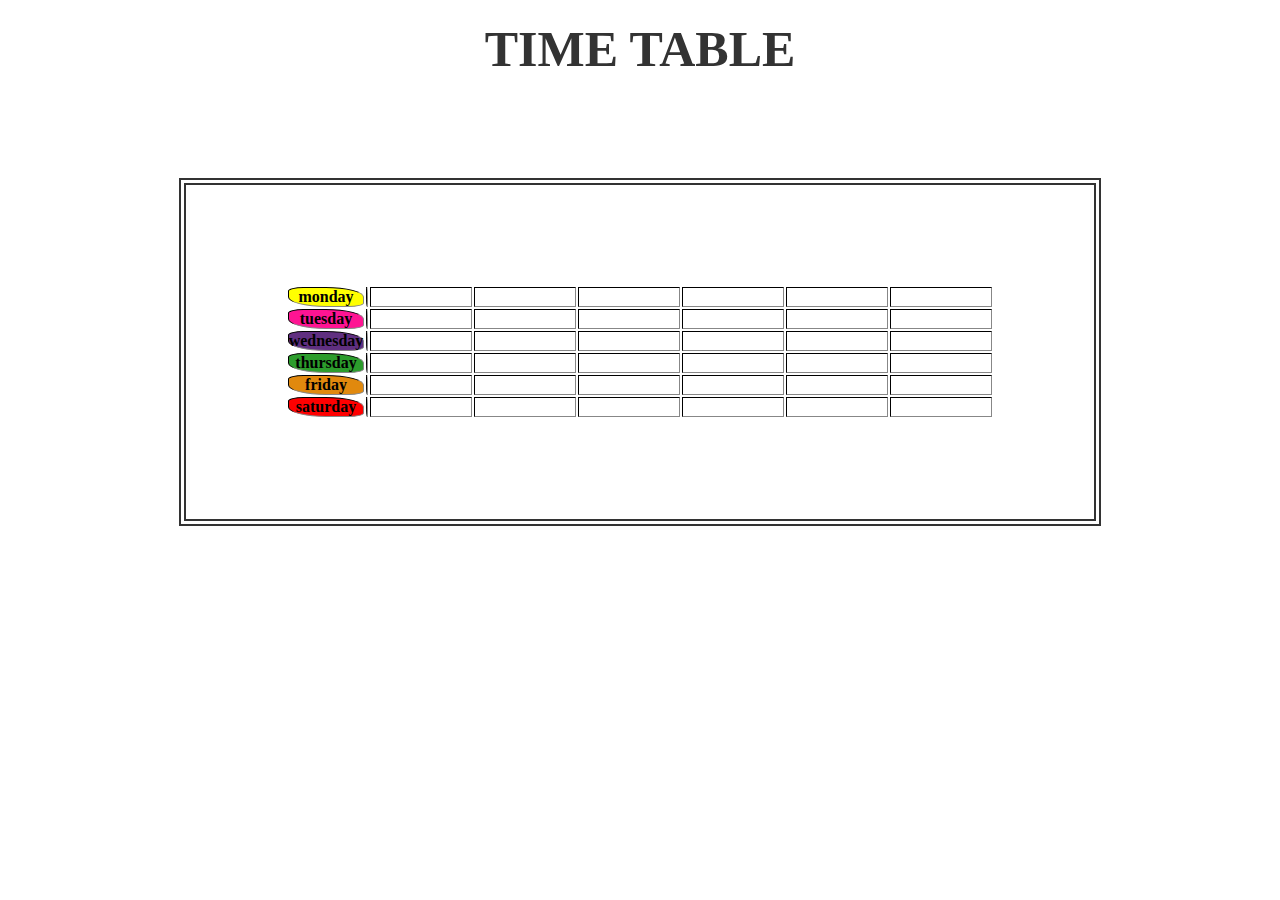
<file: time-table/index.html>
<!DOCTYPE html>
<html lang="en">
<head>
    <meta charset="UTF-8">
    <meta name="viewport" content="width=device-width, initial-scale=1.0">
    <link rel="stylesheet" href="style.css">
    <title>time table</title>
</head>
<body>
    <h1>TIME TABLE</h1>
    <table border="7">
        <tr>
            <th style="background: yellow">
            <font>monday</font>
            <th>
                <td></td>
                <td></td>
                <td></td>
                <td></td>
                <td></td>
                <td></td>
        </tr>

        <tr>
            <th style="background:deeppink" >
            <font>tuesday</font>
            <th>
                <td></td>
                <td></td>
                <td></td>
                <td></td>
                <td></td>
                <td></td>
        </tr>


        <tr>
            <th style="background: rgb(96, 47, 128)">
            <font>wednesday</font>
            <th>
                <td></td>
                <td></td>
                <td></td>
                <td></td>
                <td></td>
                <td></td>
        </tr>



        <tr>
            <th style="background: rgb(44, 156, 44)">
            <font>thursday</font>
            <th>
                <td></td>
                <td></td>
                <td></td>
                <td></td>
                <td></td>
                <td></td>
        </tr>

        <tr>
            <th style="background: hsl(35, 88%, 47%)">
            <font>friday</font>
            <th>
                <td></td>
                <td></td>
                <td></td>
                <td></td>
                <td></td>
                <td></td>
        </tr>


        <tr>
            <th style="background: rgb(255, 0, 0)">
            <font>saturday</font>
            <th>
                <td></td>
                <td></td>
                <td></td>
                <td></td>
                <td></td>
                <td></td>
        </tr>

    </table>
</body>
</html>
</file>
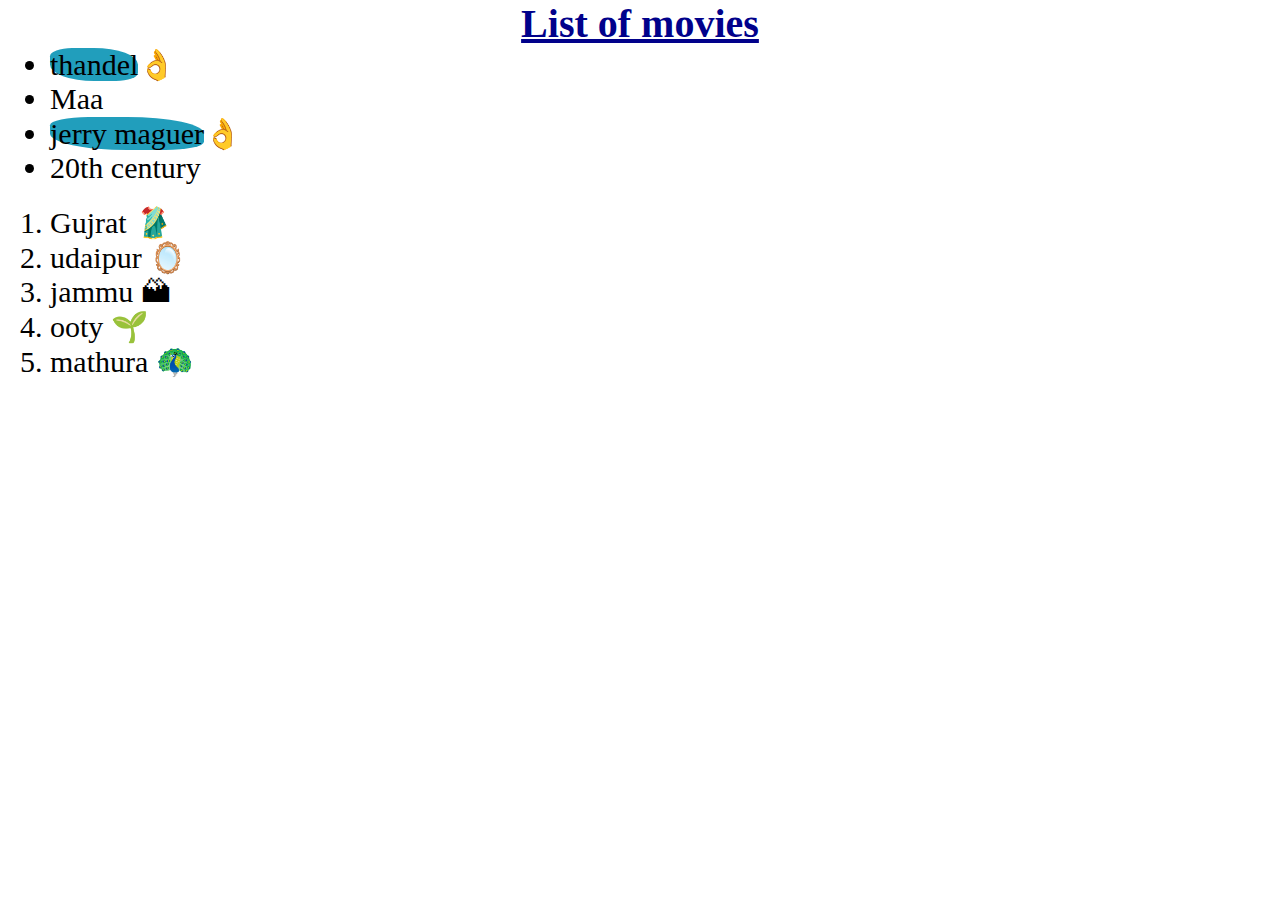
<file: week2/index.html>
<!DOCTYPE html>
<html lang="en">
<head>
    <meta charset="UTF-8">
    <meta name="viewport" content="width=device-width, initial-scale=1.0">
    <link rel="stylesheet" href="style.css">
    <title>order-unorder list</title>
</head>
<body>
    <h1>List of movies</h1>
    <ul>
        <li><span>thandel</span>👌</li>
        <li>Maa</li>
        <li><span>jerry maguer</span>👌</li>
        <li>20th century</li>
    </ul>
    <ol>
        <li>Gujrat 🥻</li>
        <li>udaipur 🪞</li>
        <li>jammu 🏔</li>
        <li>ooty 🌱</li>
        <li>mathura 🦚</li>
    </ol>
</body>
</html>
</file>
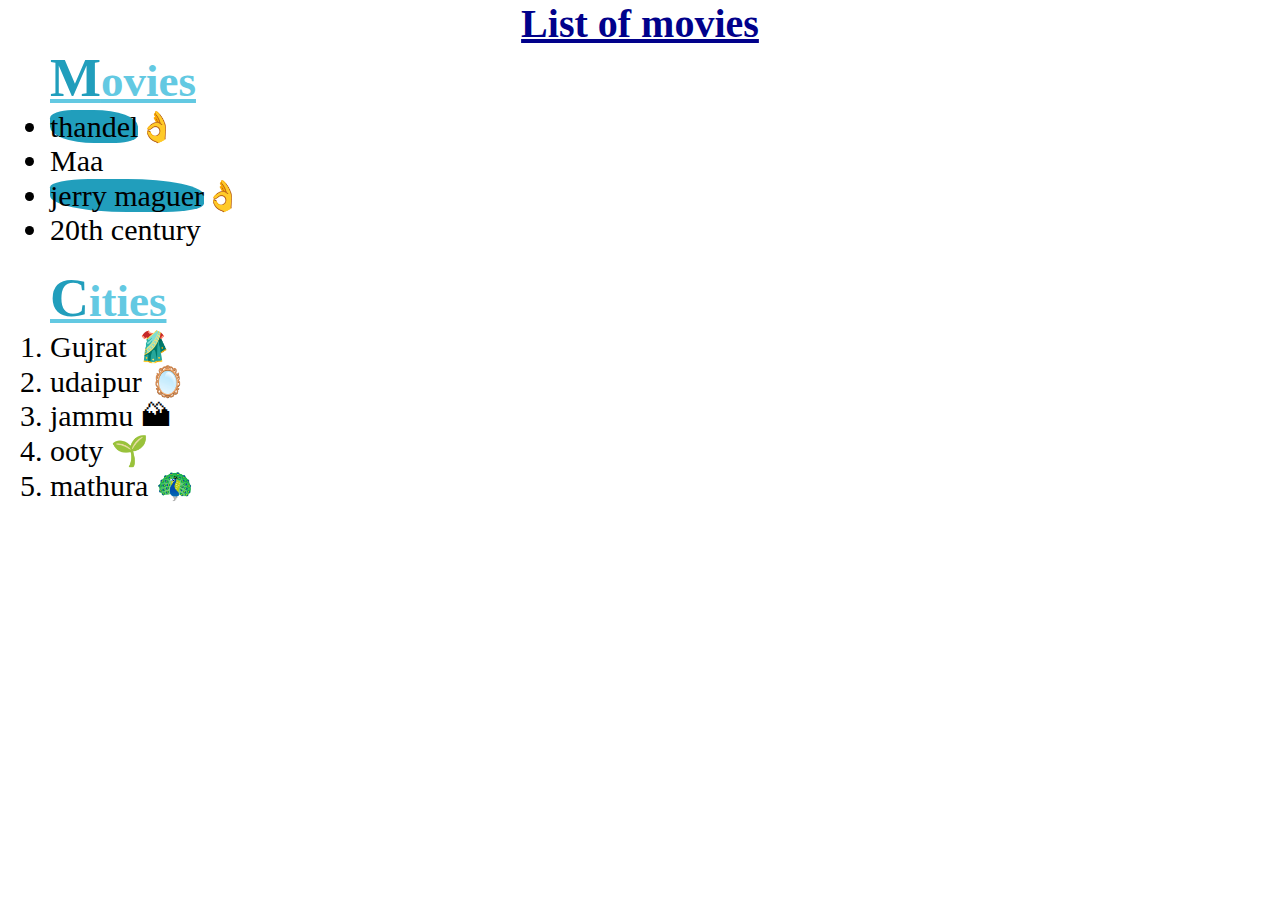
<file: week2/list/index.html>
<!DOCTYPE html>
<html lang="en">
<head>
    <meta charset="UTF-8">
    <meta name="viewport" content="width=device-width, initial-scale=1.0">
    <link rel="stylesheet" href="style.css">
    <title>order-unorder list</title>
</head>
<body>
    <h1>List of movies</h1>
    <ul>
        <h2><strong>M</strong>ovies</h2>
        <li><span>thandel</span>👌</li>
        <li>Maa</li>
        <li><span>jerry maguer</span>👌</li>
        <li>20th century</li>
    </ul>
    <ol>
        <h2><strong>C</strong>ities</h2>
        <li>Gujrat 🥻</li>
        <li>udaipur 🪞</li>
        <li>jammu 🏔</li>
        <li>ooty 🌱</li>
        <li>mathura 🦚</li>
    </ol>
</body>
</html>
</file>
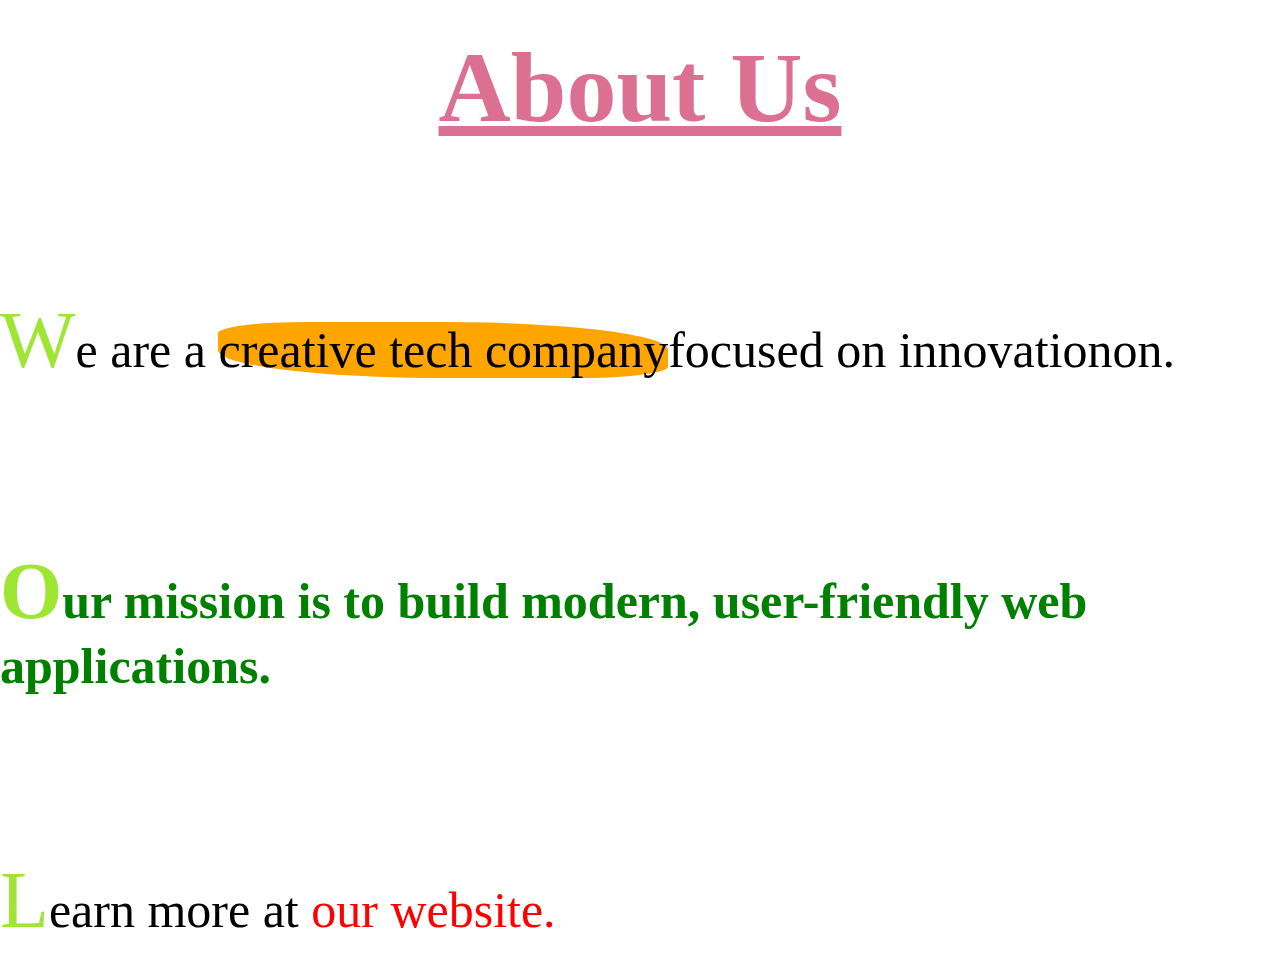
<file: week2/pseudo-class/index.html>
<!DOCTYPE html>
<html lang="en">
<head>
    <meta charset="UTF-8">
    <meta name="viewport" content="width=device-width, initial-scale=1.0">
    <link rel="stylesheet" href="style.css">
    <title>pseudo-class</title>
</head>
<body>
    <h1>About Us</h1>
    <p><span>W</span>e are a <span class="high">creative tech company</span>focused on innovationon.</p>
    <p class="p2"><span>O</span>ur mission is to build modern, user-friendly web applications.</p>
    <p><span>L</span>earn more at <a href="https://github.com/">our website.</a></p>
</body>
</html>
</file>
<file: time-table/style.css>
*{
    margin: 0;
    padding: 0;
}
h1{
    font-size: 50px;
    text-align: center;
    margin-top: 20px;
    color: #333;
}
td{
    width: 100px;
}
th{
    border-top-right-radius:50%;
    border-top-left-radius:20%;
    border-bottom-right-radius:20%;
    border-bottom-left-radius:50%;
}
table{
    padding: 100px 100px;
    border-color: #333;
    border-style: double;
    align-items: center;
    text-align: center;
    margin: auto;
    margin-top: 100px;
}
</file>
<file: week2/style.css>
*{
    margin: 0;
    padding: 0;
}

h1{
    color: #219ebc;
    font-size: 40px;
    align-items: center;
    text-align: center;
    text-decoration: underline;
}
h1:hover{
    color: rgb(1, 1, 139);
}

ul{
    padding-left: 50px;
    font-size: 30px;
}
span{
    background-color: #219ebc;
     border-top-right-radius:50%;
    border-top-left-radius:25%;
    border-bottom-right-radius:25%;
    border-bottom-left-radius:50%;
}
ol{
    padding-left: 50px;
    padding-top: 20px;
    font-size: 30px;
}
</file>
<file: week2/list/style.css>
*{
    margin: 0;
    padding: 0;
}

h1{
    color: #219ebc;
    font-size: 40px;
    align-items: center;
    text-align: center;
    text-decoration: underline;
}
h1:hover{
    color: rgb(1, 1, 139);
}

ul{
    padding-left: 50px;
    font-size: 30px;
}
span{
    background-color: #219ebc;
     border-top-right-radius:50%;
    border-top-left-radius:25%;
    border-bottom-right-radius:25%;
    border-bottom-left-radius:50%;
}
ol{
    padding-left: 50px;
    padding-top: 20px;
    font-size: 30px;
}
strong{
    color: #219ebc;
    font-size: larger;
    /* text-decoration: underline; */
}
h2{
    color: #63c9e2;
    text-decoration: underline;
}
</file>
<file: week2/pseudo-class/style.css>
*{
    margin: 0;
    padding: 0;
}
h1{
    color:palevioletred;
    font-size: 100px;
    align-items: center;
    text-align: center;
    padding-top: 30px;
    text-decoration: underline;
}

p{
    padding-top: 150px;
    font-size: 50px;
    font-weight: 300;
    padding-bottom: 10px;
    /* font-family: 'Courier New', Courier, monospace; */
}
span{
    color: rgb(158, 229, 52);
    font-size: 80px;
}
.high{
    background-color: orange;
    color: black;
    font-size: 50px;
    border-top-right-radius:50%;
    border-top-left-radius:20%;
    border-bottom-right-radius:20%;
    border-bottom-left-radius:50%;
}
.p2{
    color: green;
    font-weight: bold;
}
a{
    text-decoration: none;
    color: red;
}
a:hover{
    color: orange;
    text-decoration: underline;
}
</file>
